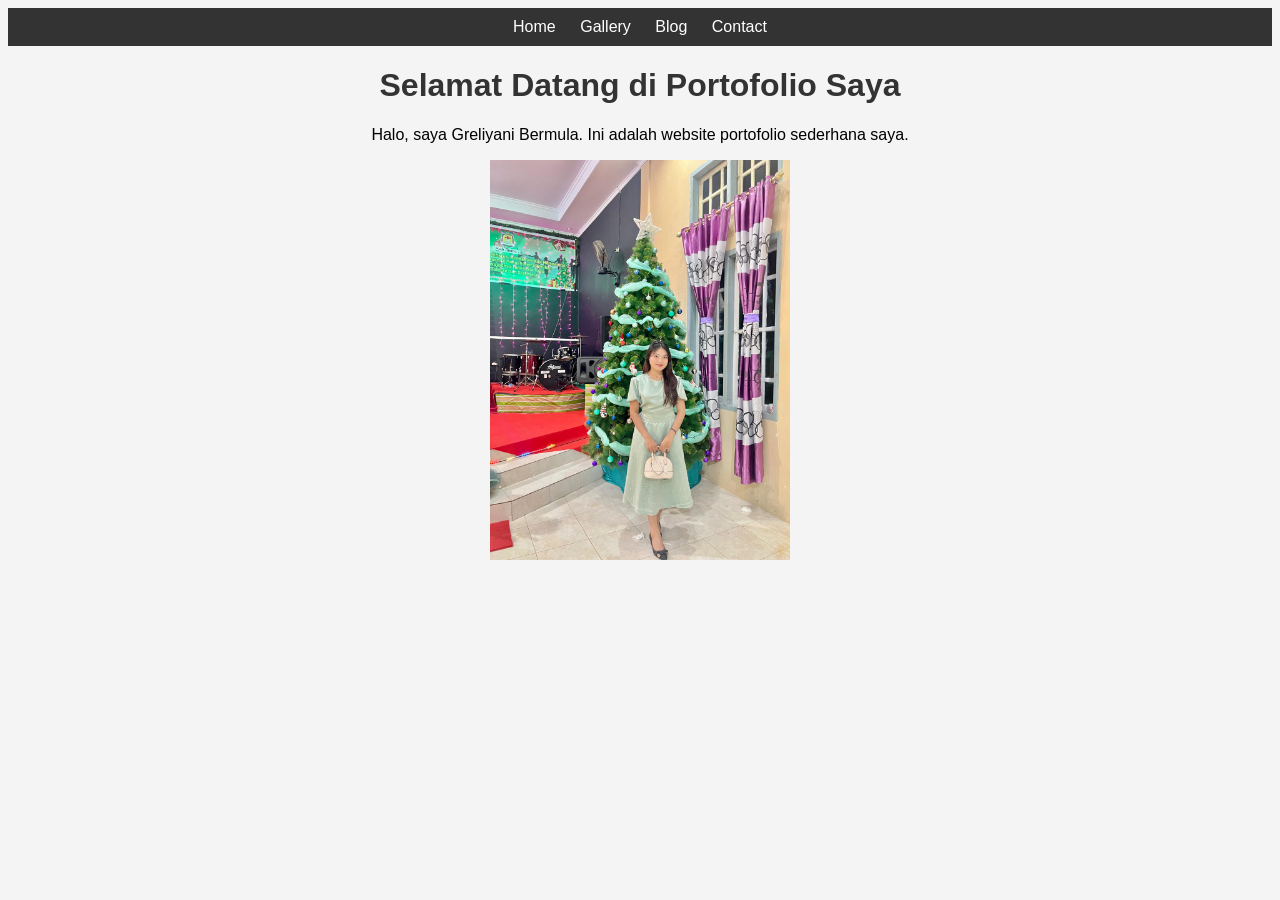
<file: index.html>
<!DOCTYPE html>
<html>
<head>
    <title>Home</title>
    <link rel="stylesheet" href="style.css">
</head>
<body>

<nav>
    <a href="index.html">Home</a>
    <a href="gallery.html">Gallery</a>
    <a href="blog.html">Blog</a>
    <a href="contact.html">Contact</a>
</nav>

<h1>Selamat Datang di Portofolio Saya</h1>
<p>Halo, saya Greliyani Bermula. Ini adalah website portofolio sederhana saya.</p>

<img class="gambar" src="images/foto1.jpeg" alt="">
</body>
</html>
</file>
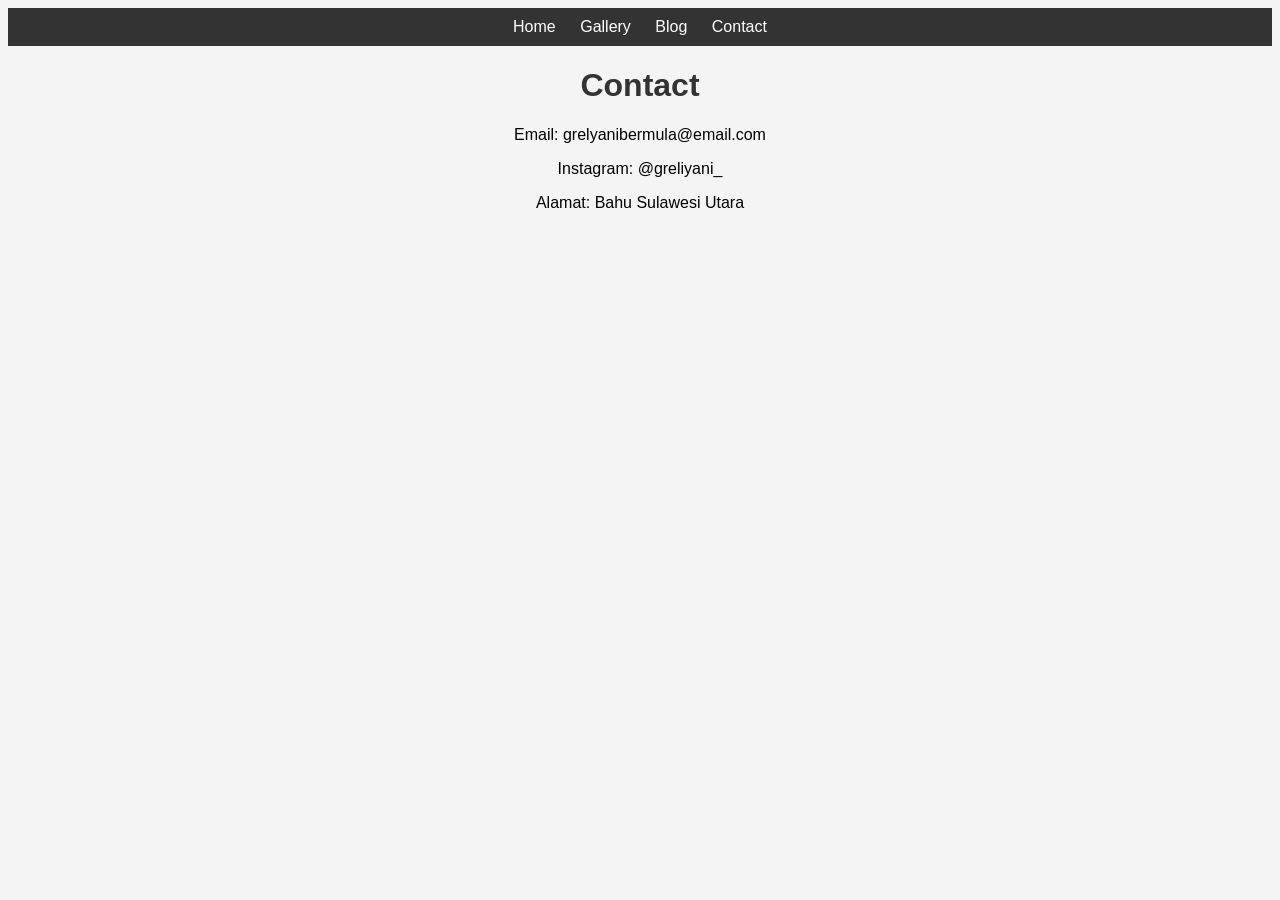
<file: contact.html>
<!DOCTYPE html>
<html>
<head>
    <title>Contact</title>
    <link rel="stylesheet" href="style.css">
</head>
<body>

<nav>
    <a href="index.html">Home</a>
    <a href="gallery.html">Gallery</a>
    <a href="blog.html">Blog</a>
    <a href="contact.html">Contact</a>
</nav>

<h1>Contact</h1>

<p>Email: grelyanibermula@email.com</p>
<p>Instagram: @greliyani_</p>
<p>Alamat: Bahu Sulawesi Utara</p>


</body>
</html>
</file>
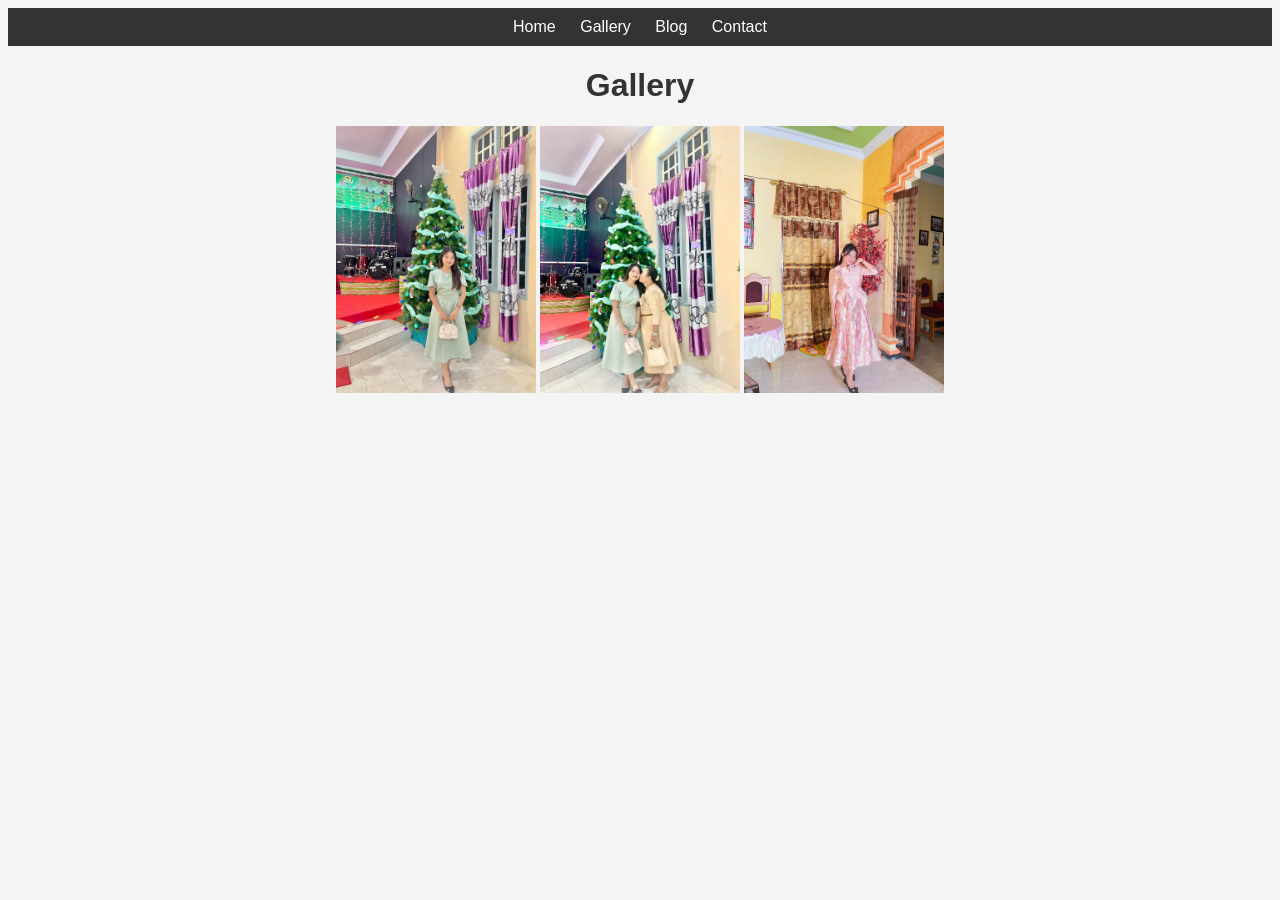
<file: gallery.html>
<!DOCTYPE html>
<html>
<head>
    <title>Gallery</title>
    <link rel="stylesheet" href="style.css">
</head>
<body>

<nav>
    <a href="index.html">Home</a>
    <a href="gallery.html">Gallery</a>
    <a href="blog.html">Blog</a>
    <a href="contact.html">Contact</a>
</nav>

<h1>Gallery</h1>

<img src="images/foto1.jpeg" width="200">
<img src="images/foto2.jpeg" width="200">
<img src="images/foto3.jpeg" width="200">

</body>
</html>
</file>
<file: style.css>
body {
    font-family: Arial;
    text-align: center;
    background-color: #f4f4f4;
}

nav {
    background-color: #333;
    padding: 10px;
}

nav a {
    color: white;
    margin: 10px;
    text-decoration: none;
}

nav a:hover {
    color: yellow;
}

h1 {
    color: #333;
}

.gambar {
    width: 300px;
}
</file>
